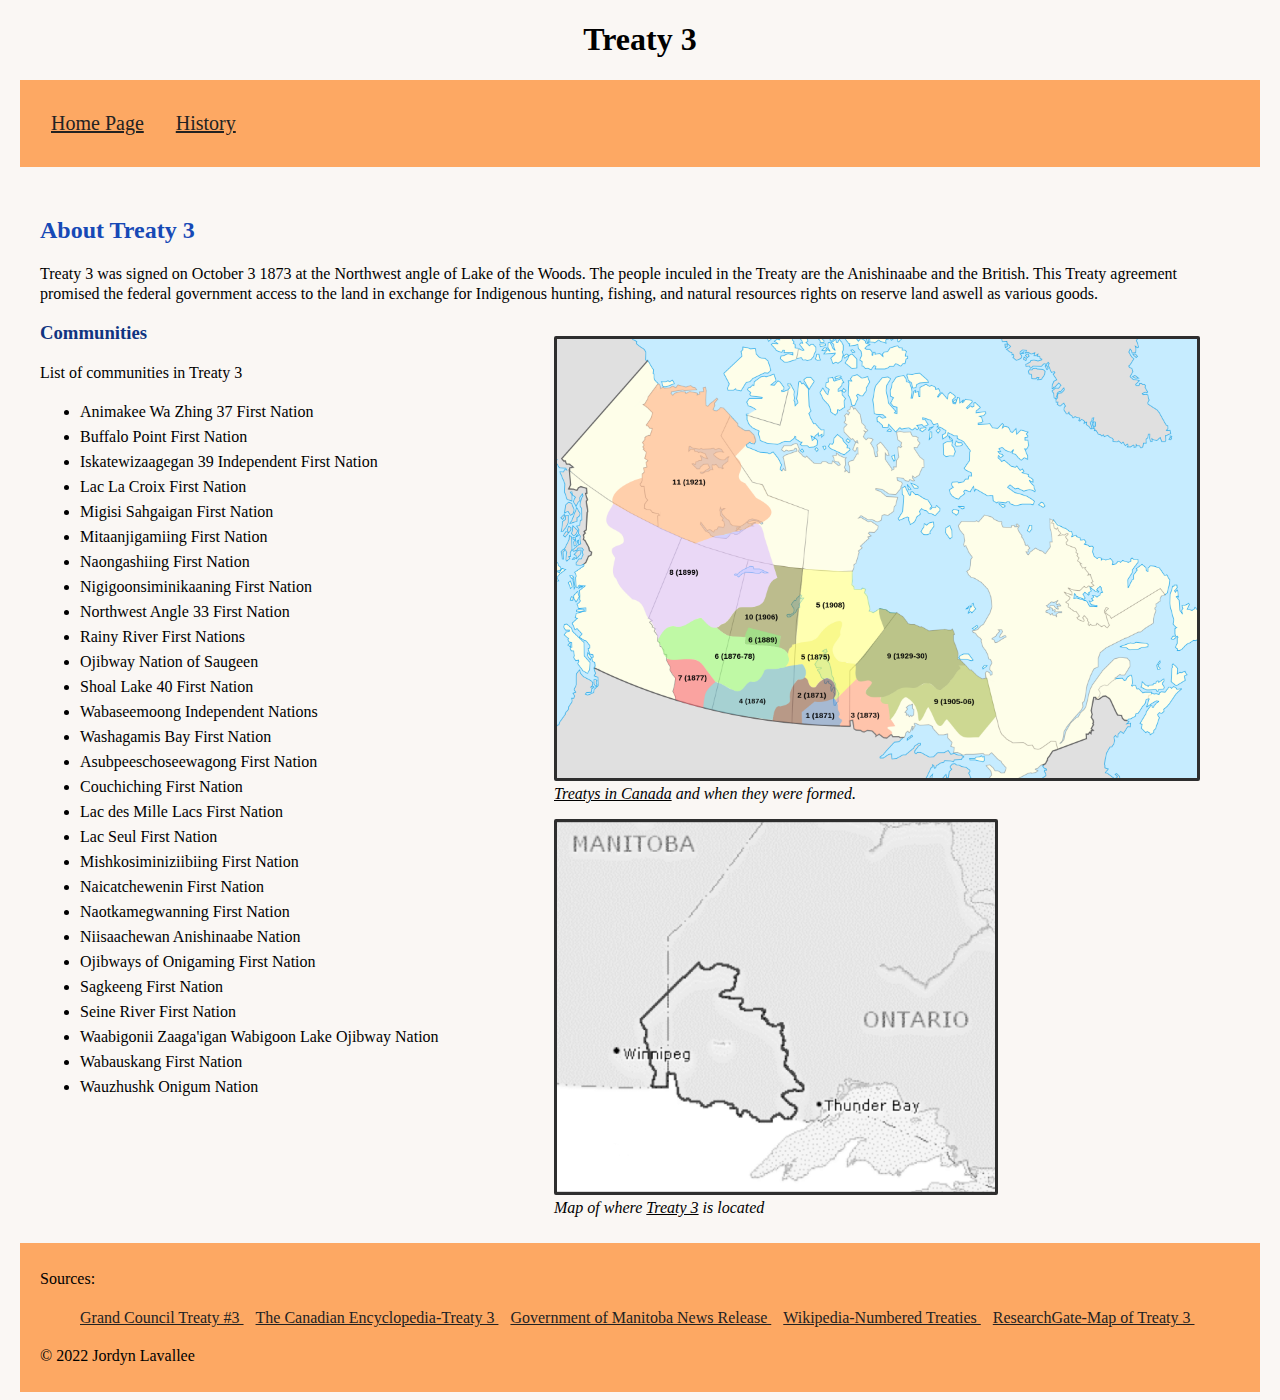
<file: index.html>
<!--
  Name: Jordyn Lavallee
  Course: Software development 20S
  Teacher: Mr. Hardman
  School: Pembina Trails Early College
  Date Last Modified: 12/7/22
-->
<!DOCTYPE html>
<html lang="en">
  <head>
    <meta charset="UTF-8" />
    <meta http-equiv="X-UA-Compatible" content="IE=edge" />
    <meta name="viewport" content="width=device-width, initial-scale=1.0" />
    <title>Treaty 3</title>
    <!-- Links External stylesheet -->
    <link rel="stylesheet" href="stylesheets/main.css" />

    <!-- internal stylesheet -->
    <style>
      /* styles aything in the main section to be inline */
      main {
        display: inline-block;
      }

      /* styles all figures in the div with the id of right-figures to go or float to the right */
      #right-figures {
        float: right;
      }

      /* styles images border to be .3 rem thick and rounds it by .2 rem */
      img {
        border: 0.3rem solid rgb(46, 46, 46);
        /* rounds border */
        border-radius: 0.2rem;
      }

      /* styles the list items of communities in treaty 3 line spacing to be 2.5 rems*/
      ul li {
        /* changes the spaces between the lines */
        line-height: 2.5rem;
      }

      /* styles the text inside the span (this text is on figcaption) to be underlined */
      span {
        /* underlines things */
        text-decoration: underline;
      }
    </style>
  </head>

  <body>
    <!-- nav bar -->
    <header>
      <h1>Treaty 3</h1>
      <nav>
        <!-- links to other pages on the website -->
        <ul>
          <li><a href="index.html">Home Page</a></li>
          <li><a href="color-and-typography.html">History</a></li>
        </ul>
      </nav>
    </header>

    <main>
      <!-- section for all text in body -->
      <section>
        <h2>About Treaty 3</h2>
        <!-- general infomation about Treaty 3 -->

        <p>
          Treaty 3 was signed on October 3 1873 at the Northwest angle of Lake
          of the Woods. The people inculed in the Treaty are the Anishinaabe and
          the British. This Treaty agreement promised the federal government
          access to the land in exchange for Indigenous hunting, fishing, and
          natural resources rights on reserve land aswell as various goods.
        </p>

        <!-- div for all images -->
        <div id="right-figures">
          <figure>
            <!-- map of Canada that shows all the treatys -->
            <img
              src="images/numbered-treaties-map.png"
              width="640px"
              height="439px"
              alt="An Image of a map of Canada, showing the areas of each treaty" />
            <figcaption>
              <!-- discription of image -->
              <em><span>Treatys in Canada</span> and when they were formed.</em>
            </figcaption>
            <!-- 
              link to where I got the image
              https://en.wikipedia.org/wiki/Numbered_Treaties#/media/File:Numbered-Treaties-Map.svg 
            -->
          </figure>

          <figure>
            <!-- image of a map where treaty 3 is -->
            <img
              src="images/Map-of-Treaty-3-Area.png"
              width="438"
              hight="370"
              alt="An image of a map of south east Manitoba and western ontario that shows where treaty 3 is" />
            <figcaption>
              <!-- discripions of image -->
              <em>Map of where <span>Treaty 3</span> is located</em>
            </figcaption>
            <!--
              link to where I got the image
              https://www.researchgate.net/figure/Map-of-Treaty-3-Area_fig1_43199643
            -->
          </figure>
        </div>
      </section>

      <section>
        <h3>Communities</h3>
        <p>List of communities in Treaty 3</p>
        <!-- list of all 28 communities in treaty 3 -->
        <ul>
          <li>Animakee Wa Zhing 37 First Nation</li>
          <li>Buffalo Point First Nation</li>
          <li>Iskatewizaagegan 39 Independent First Nation</li>
          <li>Lac La Croix First Nation</li>
          <li>Migisi Sahgaigan First Nation</li>
          <li>Mitaanjigamiing First Nation</li>
          <li>Naongashiing First Nation</li>
          <li>Nigigoonsiminikaaning First Nation</li>
          <li>Northwest Angle 33 First Nation</li>
          <li>Rainy River First Nations</li>
          <li>Ojibway Nation of Saugeen</li>
          <li>Shoal Lake 40 First Nation</li>
          <li>Wabaseemoong Independent Nations</li>
          <li>Washagamis Bay First Nation</li>
          <li>Asubpeeschoseewagong First Nation</li>
          <li>Couchiching First Nation</li>
          <li>Lac des Mille Lacs First Nation</li>
          <li>Lac Seul First Nation</li>
          <li>Mishkosiminiziibiing First Nation</li>
          <li>Naicatchewenin First Nation</li>
          <li>Naotkamegwanning First Nation</li>
          <li>Niisaachewan Anishinaabe Nation</li>
          <li>Ojibways of Onigaming First Nation</li>
          <li>Sagkeeng First Nation</li>
          <li>Seine River First Nation</li>
          <li>Waabigonii Zaaga&#39;igan Wabigoon Lake Ojibway Nation</li>
          <li>Wabauskang First Nation</li>
          <li>Wauzhushk Onigum Nation</li>
        </ul>
      </section>

      <!-- addes space to bottom of webpage -->
      <br />
      <br />
      <br />
    </main>

    <footer>
      <!-- all sources for this web pages -->
      <p>Sources:</p>
      <ul>
        <li>
          <a href="http://gct3.ca/our-nation/" target="_blank">
            Grand Council Treaty #3
          </a>
          &nbsp;&nbsp;
        </li>
        <li>
          <a
            href="https://www.thecanadianencyclopedia.ca/en/article/treaty-3"
            target="_blank">
            The Canadian Encyclopedia-Treaty 3
          </a>
          &nbsp;&nbsp;
        </li>
        <li>
          <a
            href="https://news.gov.mb.ca/news/print,index.html?item=7023"
            target="_blank">
            Government of Manitoba News Release
          </a>
          &nbsp;&nbsp;
        </li>
        <li>
          <a
            href="https://en.wikipedia.org/wiki/Numbered_Treaties"
            target="_blank">
            Wikipedia-Numbered Treaties
          </a>
          &nbsp;&nbsp;
        </li>
        <li>
          <a
            href="https://www.researchgate.net/figure/Map-of-Treaty-3-Area_fig1_43199643"
            target="_blank">
            ResearchGate-Map of Treaty 3
          </a>
          &nbsp;&nbsp;
        </li>
      </ul>

      <!-- copyright symbol -->
      <p>&#169; 2022 Jordyn Lavallee</p>
    </footer>
  </body>
</html>
</file>
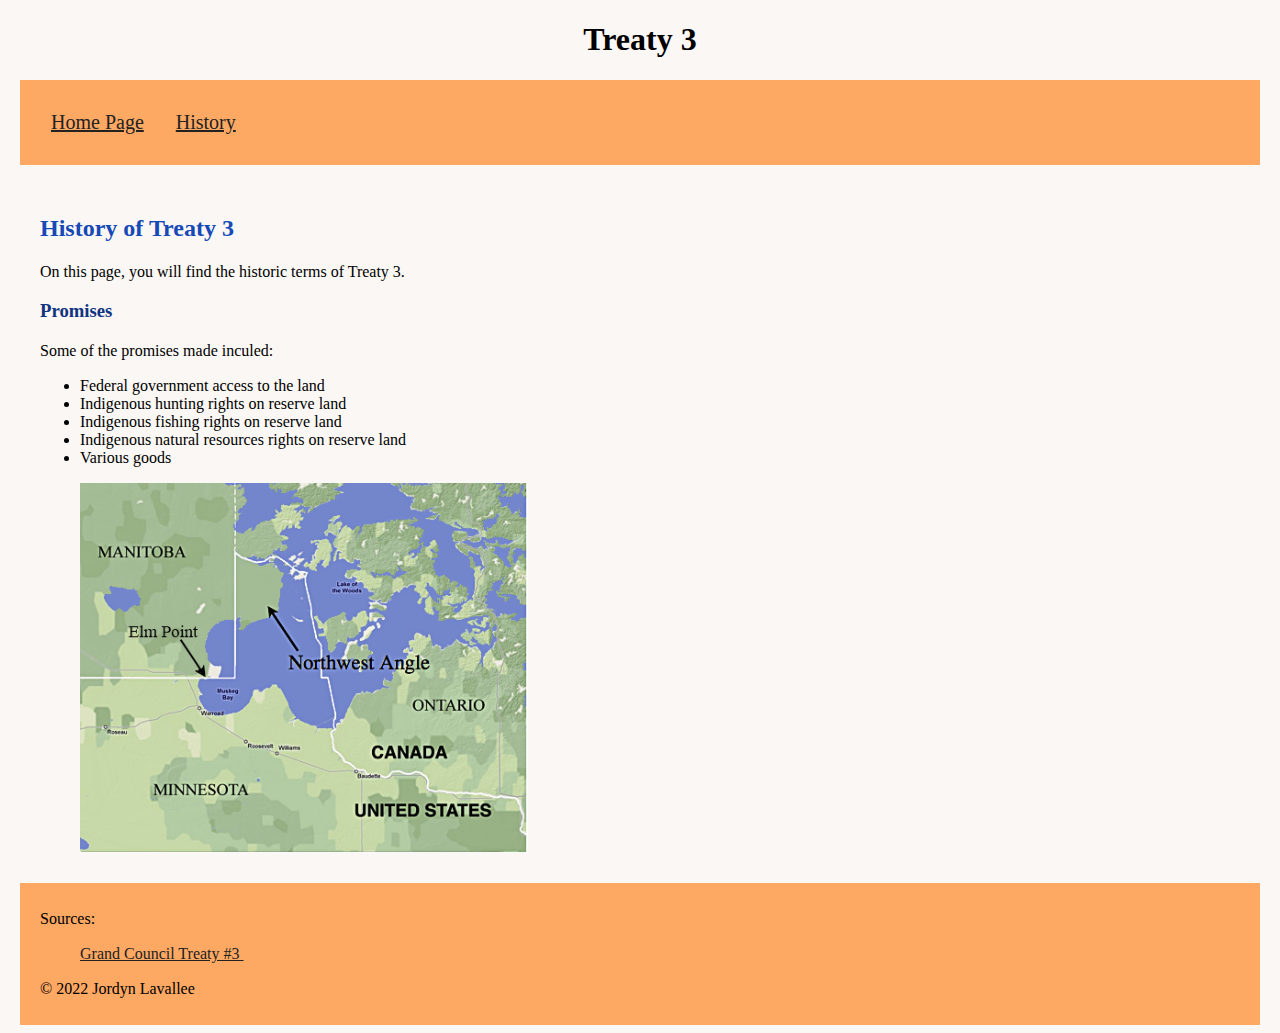
<file: color-and-typography.html>
<!--
  Name: Jordyn Lavallee
  Course: Software development 20S
  Teacher: Mr. Hardman
  School: Pembina Trails Early College
  Date Last Modified: 12/8/22
-->
<!DOCTYPE html>
<html lang="en">
  <head>
    <meta charset="UTF-8" />
    <meta http-equiv="X-UA-Compatible" content="IE=edge" />
    <meta name="viewport" content="width=device-width, initial-scale=1.0" />
    <title>History of Treaty 3</title>
    <link rel="stylesheet" href="stylesheets/main.css" />
  </head>
  <body>
    <header>
      <h1>Treaty 3</h1>
      <nav>
        <!-- links to other pages on the website -->
        <ul>
          <li><a href="index.html">Home Page</a></li>

          <li><a href="color-and-typography.html">History</a></li>
        </ul>
      </nav>
    </header>

    <main>
      <section>
        <h2>History of Treaty 3</h2>
        <!-- add intro -->
        <p>On this page, you will find the historic terms of Treaty 3.</p>
      </section>

      <section>
        <!-- historic terms of treaty -->
        <h3>Promises</h3>
        <p>Some of the promises made inculed:</p>

        <ul>
          <li>Federal government access to the land</li>
          <li>Indigenous hunting rights on reserve land</li>
          <li>Indigenous fishing rights on reserve land</li>
          <li>Indigenous natural resources rights on reserve land</li>
          <li>Various goods</li>
        </ul>
      </section>

      <section>
        <figure>
          <img
            src="images/northwest_angle.png"
            width="40%"
            alt="image of a map of western Ontario and eastern Manitoba point 
            where the northwest angle of lake of the woods which is on the northen 
            west side of the lake" />
          <!-- where i got the image from: https://en.wikipedia.org/wiki/Northwest_Angle -->
        </figure>
      </section>
    </main>

    <footer>
      <p>Sources:</p>
      <ul>
        <li>
          <a href="http://gct3.ca/our-nation/" target="_blank">
            Grand Council Treaty #3
          </a>
          &nbsp;&nbsp;
        </li>
      </ul>
      <p>&#169; 2022 Jordyn Lavallee</p>
    </footer>
  </body>
</html>
</file>
<file: stylesheets/main.css>
/* main style sheet for this web site */

/* 
colors and why i added them to the website
-(250, 247, 244) (off white)- is a background color for a light theme 
  as there is lots of text on this website

-#fda863 (orange-used in nav bar and footer)- the orange is there to represent ******
-#eb9651 (darker orange -used in nav bar focuse and hover)- same as above^^

-#1649b6 (blue- used for H2)- the blue is meant for the users to see as it stands 
  out more then the other colors on the page, this makes the users eyes look at it.
-#103481 (darker blue- used for H3)- this blue is used for the same reasons above^^

-(34, 34, 34) (almost black-used for text in nav bar and footer that links to another page)
  -nuteral color that is easy for user to read on this webpage
-(0,0,0) (black-used for main text on webpage) same reasons as above^^

*/

/* 
  styles all elements to use the fonts that are listed 
  below and for the font size to be 62.5% of defult font of the browser being used
*/
html {
  font-size: 62.5%;
  font-family: Georgia, "Times New Roman", Times, serif;
}

/*
 styles body to have: 
 -a font size of 1.6 rems (size 16 fonts)
 -have the color of the background to be an off white with a warm undertone
 -to have margin (sapce outsie of the content) on the left and right to be 2 rems
*/
body {
  font-size: 1.6rem;
  background-color: rgb(250, 247, 244);
  margin-left: 2rem;
  margin-right: 2rem;
}

/* 
  styles items on the nav bars to:
  -have no list style (no bulet points)
  -have an orange background
  -have padding (the space arount the inside of the content before the content itself) of 1.5 rem
  -have an overflow that is hidden which "makes the box surround the list items"-Jess Linsangan 
  -have a text size of 2 rems
*/
nav ul {
  list-style-type: none;
  background-color: #fda863;
  padding: 1.5rem;
  overflow: hidden;
  font-size: 2rem;
}

/* styles list items in an unordered list in the nav bar to go (or float) to the left */
nav li {
  float: left;
}

/*
  styles anchors in a nav to:
  - be a block element
  -have padding (the area between the border and the content) of 1.6 rems
*/
nav a {
  display: block;
  padding: 1.6rem;
}

/*
  colors the focus and hover (when hovering or tabing on an elemnt) of the nav to be orange
*/
nav a:focus,
nav a:hover {
  background-color: #eb9651;
}

/* 
  have the main section of the website to have a margin 
  (sapce outside of an element) on the left and right to be 1 rem and 
  padding (the space that seperates the border and content) to be 1 rem
*/
main {
  margin-left: 1rem;
  margin-right: 1rem;
  padding: 1rem;
}

/* stlyes the secended largest heading to be blue */
h2 {
  color: #1649b6;
}

/* makes the line spacing of a paragraph to be 2 rems  */
p {
  line-height: 2rem;
}

/* syles the thid largest heading to be a dark blue */
h3 {
  color: #103481;
}

/* styles the anchors to be black */
a {
  color: rgb(34, 34, 34);
}

/* 
  styles the largest heading to :
  -be the color black
  -to be in the center/middle
  -to have the text size of 3.2 rem
*/
h1 {
  color: black;
  text-align: center;
  font-size: 3.2rem;
}

/* 
  styles the footer to  have an orange background and to have 
  padding (the space between the border and content) to be 1 rem on the top 
  and bottem and 2rem on the left and right
*/
footer {
  background-color: #fda863;
  padding: 1rem 2rem;
}

/* 
  styles the list items in a unordered 
  list in the footer to:
  -have a text alinment to the left 
  -be an inline elemnent
  -no have no bullet points
*/
footer ul li {
  text-align: left;
  /* allows text to be in a line rather then on top of each other (like a list) */
  display: inline-block;
  /* gets rid of bullet point */
  list-style: none;
}
</file>
